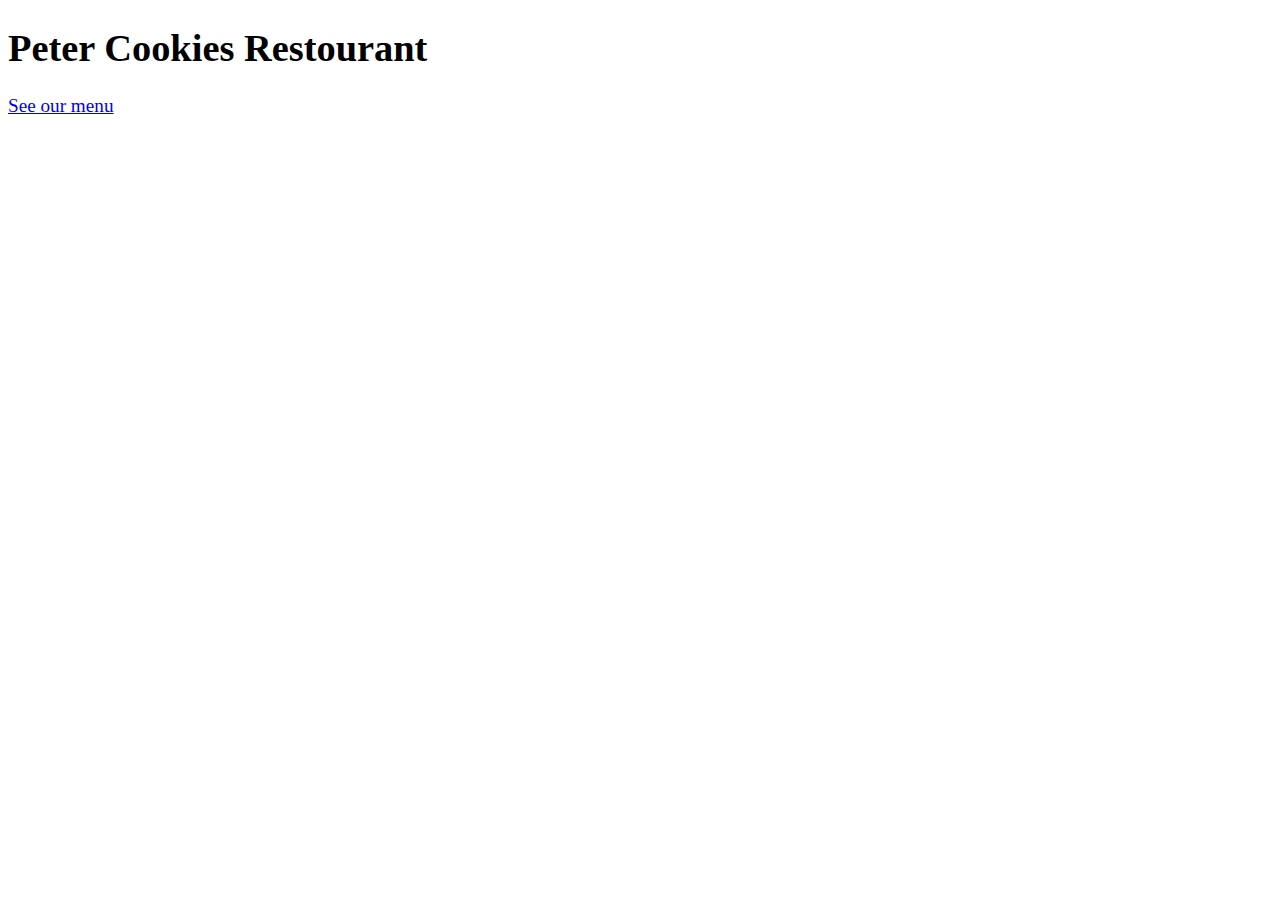
<file: index.html>
<!DOCTYPE html>
<html ng-app="MenuApp">
  <head>
    <meta charset="utf-8">
    <link rel="stylesheet" href="/css/styles.css">
    <title>Restourant menu</title>
  </head>
  <body >
      <h1>Peter Cookies Restourant</h1>
      <ui-view></ui-view>


       <script src="lib/angular.min.js" charset="utf-8"></script>
       <script src="lib/angular-ui-router.min.js" charset="utf-8"></script>




       <script src="src/data.module.js" charset="utf-8"></script>
       <script src="src/menuapp.module.js" charset="utf-8"></script>
       <script src="src/routes.js" charset="utf-8"></script>
       <!--//Services-->
      <script src="src/menudata.service.js" charset="utf-8"></script>

       <!--Components-->
      <script src="src/categories.component.js" charset="utf-8"></script>
      <script src="src/categories.controller.js" charset="utf-8"></script>

       <script src="src/items.component.js" charset="utf-8"></script>
       <script src="src/items.controller.js" charset="utf-8"></script>
  </body>
</html>
</file>
<file: css/styles.css>
body {
  font-size: 1.2em;
}

div.tabs > a, div.tabs > button {
  border: solid balck 1px;
  margin-right: 10px;
  font-size: 1.2em;
}

div.tabs {
  margin-bottom: 10px;
}

div[ui-sref]:hover {
  display: inline-block;
  cursor: pointer;
  border: solid balck 1px;
  padding-left: 10px;
  padding-right: 10px;
}


.activeTab {
  font-weight: bold;
}
</file>
